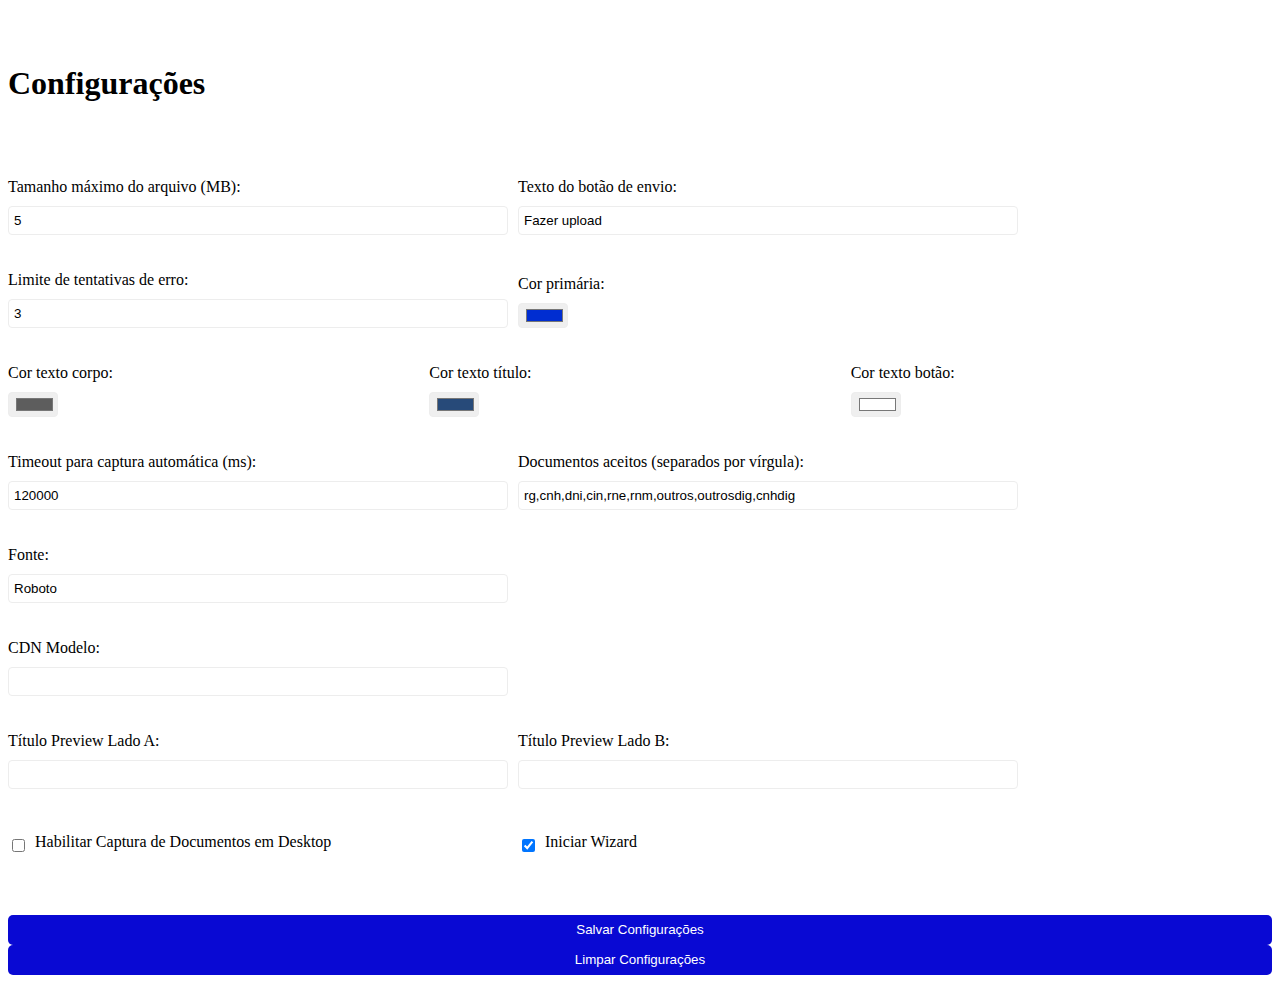
<file: demo/config.html>
<!DOCTYPE html>
<html lang="pt-BR">

<head>
    <meta charset="UTF-8">
    <meta name="viewport" content="width=device-width, initial-scale=1.0">
    <title>Configurações</title>
    <script src="js/config.js"></script>
    <link rel="stylesheet" href="css/config.css">
    <script>
        function saveConfigForm() {
            const config = {
                tamanhoArquivos: document.getElementById('tamanhoArquivos').value,
                enviarTxt: document.getElementById('enviarTxt').value,
                capturaEmDesktop: document.getElementById('capturaEmDesktop').checked,
                limiteNumeroTentativasErro: document.getElementById('limiteNumeroTentativasErro').value,
                timeoutCaptura: document.getElementById('timeoutCaptura').value,
                cdnModelo: document.getElementById('cdnModelo').value,
                documentosAceitos: document.getElementById('documentosAceitos').value,
                wizzard: document.getElementById('wizzard').checked,
                corPrimary: document.getElementById('corPrimary').value,
                fontFamily: document.getElementById('fontFamily').value,
                corTextCorpo: document.getElementById('corTextCorpo').value,
                corTextTitle: document.getElementById('corTextTitle').value,
                corTextButton: document.getElementById('corTextButton').value,
                previewTitleSideA: document.getElementById('previewTitleSideA').value,
                previewTitleSideB: document.getElementById('previewTitleSideB').value
            };

            localStorage.setItem('config', JSON.stringify(config));

            alert('Configurações salvas!');
            window.location.href = 'index.html'; // Redireciona para index.html
        }

        function clearConfigForm() {
            localStorage.removeItem('config');
            updateForm();
        }

        function updateForm() {
            const config = loadConfig();

            document.getElementById('tamanhoArquivos').value = config.tamanhoArquivos;
            document.getElementById('enviarTxt').value = config.enviarTxt;
            document.getElementById('capturaEmDesktop').checked = config.capturaEmDesktop;
            document.getElementById('limiteNumeroTentativasErro').value = config.limiteNumeroTentativasErro;
            document.getElementById('timeoutCaptura').value = config.timeoutCaptura;
            document.getElementById('documentosAceitos').value = config.documentosAceitos;
            document.getElementById('wizzard').checked = config.wizzard;
            document.getElementById('corPrimary').value = config.corPrimary;
            document.getElementById('fontFamily').value = config.fontFamily;
            document.getElementById('corTextCorpo').value = config.corTextCorpo
            document.getElementById('corTextTitle').value = config.corTextTitle
            document.getElementById('corTextButton').value = config.corTextButton
            document.getElementById('cdnModelo').value = config?.cdnModelo;
            document.getElementById('previewTitleSideA').value = config.previewTitleSideA;
            document.getElementById('previewTitleSideB').value = config.previewTitleSideB;
        }

        window.onload = function () {
            updateForm();
            document.getElementById('cdnModelo').value = config.cdnModelo;
        }
    </script>
</head>

<body>
    <br />
    <br />
    <h1>Configurações</h1>
    <br />
    <br />
    <br />
    <form id="configForm" onsubmit="saveConfigForm(); return false;" class="horizontal-form">
        <div class="row">
            <div>
                <label for="tamanhoArquivos">Tamanho máximo do arquivo (MB):</label>
                <input type="number" id="tamanhoArquivos" name="tamanhoArquivos" value="5"><br><br>
            </div>
            <div>
                <label for="enviarTxt">Texto do botão de envio:</label>
                <input type="text" id="enviarTxt" name="enviarTxt" value="Fazer upload"><br><br>
            </div>
        </div>

        <div class="row">
            <div>
                <label for="limiteNumeroTentativasErro">Limite de tentativas de erro:</label>
                <input type="number" id="limiteNumeroTentativasErro" name="limiteNumeroTentativasErro"
                    value="3"><br><br>
            </div>

            <div>
                <label for="corPrimary">Cor primária:</label>
                <input type="color" id="corPrimary" name="corPrimary" value="#002DD1"><br><br>
            </div>
        </div>

        <div class="row">
            <div>
                <label for="corTextCorpo">Cor texto corpo:</label>
                <input type="color" id="corTextCorpo" name="corTextCorpo" value="#002DD1"><br><br>
            </div>

            <div>
                <label for="corTextTitle">Cor texto título:</label>
                <input type="color" id="corTextTitle" name="corTextTitle" value="#002DD1"><br><br>
            </div>

            <div>
                <label for="corTextButton">Cor texto botão:</label>
                <input type="color" id="corTextButton" name="corTextButton" value="#002DD1"><br><br>
            </div>
        </div>

        <div class="row">
            <div>
                <label for="timeoutCaptura">Timeout para captura automática (ms):</label>
                <input type="number" id="timeoutCaptura" name="timeoutCaptura" value="120000"><br><br>
            </div>
            <div>
                <label for="documentosAceitos">Documentos aceitos (separados por vírgula):</label>
                <input type="text" id="documentosAceitos" name="documentosAceitos"
                    value="rg,cnh,dni,cin,rne,rnm,cnhdig"><br><br>
            </div>
        </div>

        <div class="row">
            <div>
                <label for="fontFamily">Fonte:</label>
                <input type="text" id="fontFamily" name="fontFamily" value="Roboto"><br><br>


                <label for="cdnModelo">CDN Modelo:</label>
                <input type="text" id="cdnModelo" name="cdnModelo" value=""><br><br>

            </div>
        </div>

        <div class="row">
            <div>
                <label for="previewTitleSideA">Título Preview Lado A:</label>
                <input type="text" id="previewTitleSideA" name="previewTitleSideA" value=""><br><br>
            </div>
            <div>
                <label for="previewTitleSideB">Título Preview Lado B:</label>
                <input type="text" id="previewTitleSideB" name="previewTitleSideB" value=""><br><br>
            </div>
        </div>

        <div class="row">
            <div style="flex-direction: row;align-items: end">
                <input style="margin-right: 10px" type="checkbox" id="capturaEmDesktop" name="capturaEmDesktop"><br><br>
                <label for="capturaEmDesktop">Habilitar Captura de Documentos em Desktop</label>
            </div>
            <div style="flex-direction: row; align-items: end;">
                <input style="margin-right: 10px" type="checkbox" id="wizzard" name="wizzard"><br><br>
                <label for="wizzard">Iniciar Wizard</label>
            </div>
        </div>

        <br />
        <br />
        <br />
        <input type="submit" value="Salvar Configurações" class="button" id="submitButton">
        <input type="button" value="Limpar Configurações" class="button" id="clearButton" onclick="clearConfigForm()">
    </form>
</body>

</html>
</file>
<file: demo/css/config.css>
.horizontal-form div>div {
    display: flex;
    flex-direction: column;
    margin-right: 10px;
    width: 500px;
}

.row {
    display:flex;
    flex-direction: row;
    align-items: end;
}

.row label{
    margin-bottom: 10px;
}

.row input{
    height: 25px;
    border: .5px solid #ededed;
    border-radius: 4px;
    padding-left: 5px;
}

.button{
    color: white;
    background-color: rgb(9, 9, 211);
    width:100%;
    height: 30px;
    border-radius: 5px;
    border: 0px solid;
}

.button:hover{
    background-color: rgb(43, 43, 182);
}
</file>
